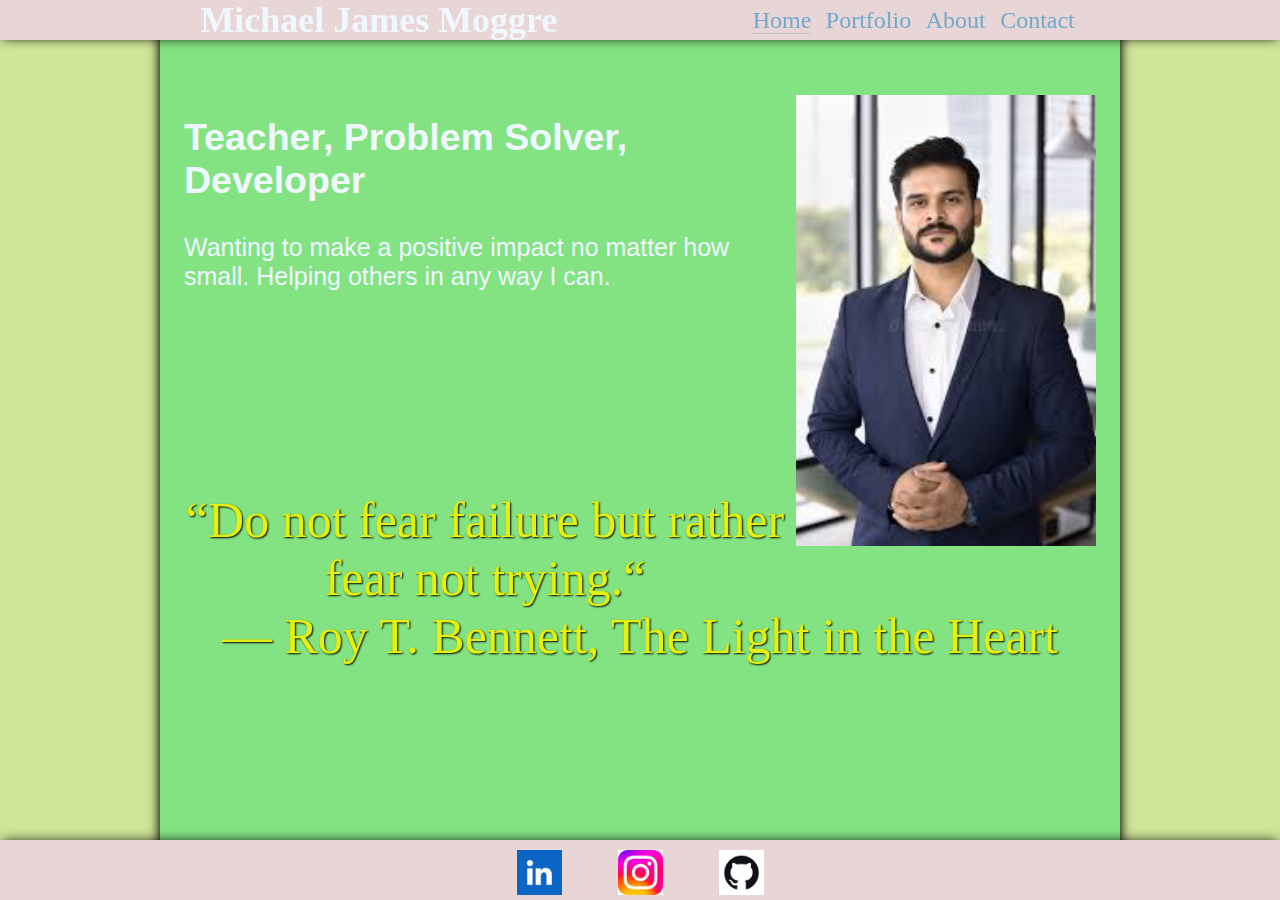
<file: index.html>
<!DOCTYPE html>
<html lang="en">
  <head>
    <meta charset="UTF-8" />
    <meta http-equiv="X-UA-Compatible" content="IE=edge" />
    <meta name="viewport" content="width=device-width, initial-scale=1.0" />
    <link rel="stylesheet" href="./index.css" />
    <script defer src="./index.js"></script>
    <title>Mike's Personal Site</title>
  </head>
  <body>
    <nav>
      <div id="name">
        <h1>Michael James Moggre</h1>
      </div>
      <div>
        <a class="active" href="#">Home</a>
        <a href="./portfolio.html">Portfolio</a>
        <a href="./about.html">About</a>
        <a href="./contact.html">Contact</a>
      </div>
    </nav>
    <main>
      <img alt="Professional" src="./Professional.jpg" />
      <h2>Teacher, Problem Solver, Developer</h2>
      <p>
        Wanting to make a positive impact no matter how small. Helping others
        in any way I can.
      </p>
      <h3 class="quote">
        “Do not fear failure but rather fear not trying.“
        <br />
        ― Roy T. Bennett, The Light in the Heart
      </h3>
    </main>
    <footer>
      <a href="https://linkedin.com" target="_blank">
        <img class="media-link" src="./link.png" alt="LinkedIn" />
      </a>
      <a href="https://instagram.com" target="_blank">
        <img class="media-link" src="./insta.jpg" alt="Instagram" />
      </a>
      <a href="https://github.com" target="_blank">
        <img class="media-link" src="./hub.jpg" alt="GitHub" />
      </a>
    </footer>
  </body>
</html>
</file>
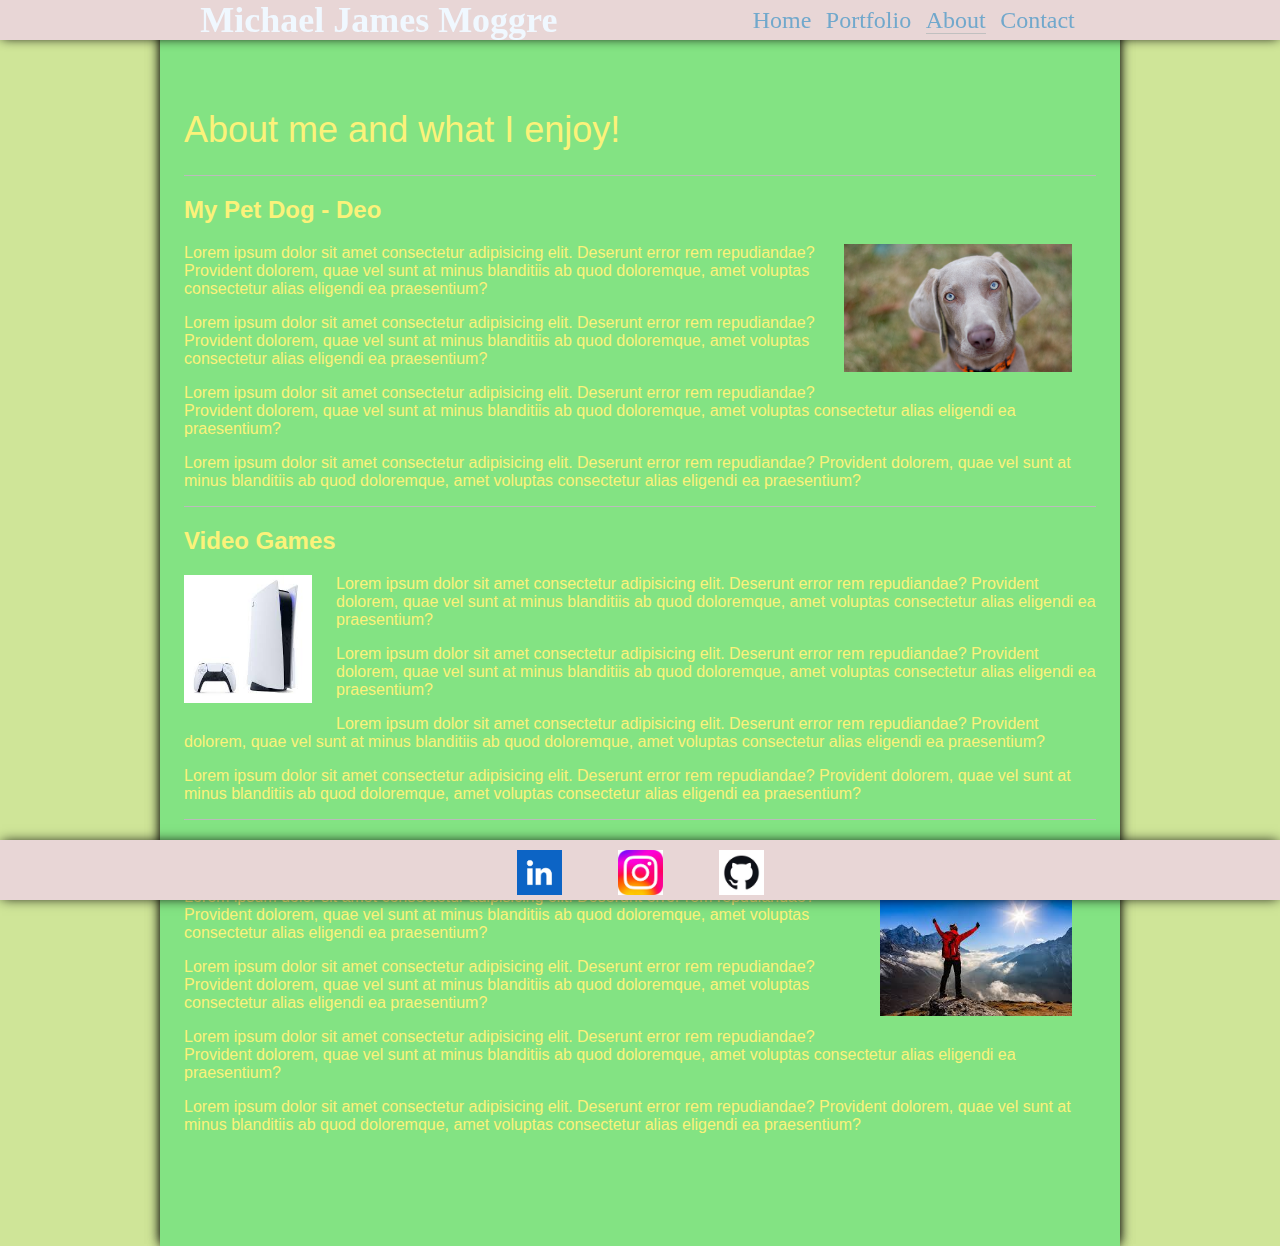
<file: about.html>
<!DOCTYPE html>
<html lang="en">
  <head>
    <meta charset="UTF-8" />
    <meta http-equiv="X-UA-Compatible" content="IE=edge" />
    <meta name="viewport" content="width=device-width, initial-scale=1.0" />
    <link rel="stylesheet" href="./about.css" />
    <script defer src="./index.js"></script>
    <title>Mike's Personal Site</title>
  </head>
  <body>
    <nav>
      <div id="name">
        <h1>Michael James Moggre</h1>
      </div>
      <div>
        <a href="./index.html">Home</a>
        <a href="./portfolio.html">Portfolio</a>
        <a class="active" href="#">About</a>
        <a href="./contact.html">Contact</a>
      </div>
    </nav>
    <main>
    <h1 id="about-header">About me and what I enjoy!</h1>
    <section class="about-section">
      <h2>My Pet Dog - Deo</h2>
      <img alt="dog" class="about-image" src="./Weimaraner850.jpg" />
      <p>
        Lorem ipsum dolor sit amet consectetur adipisicing elit. Deserunt error
        rem repudiandae? Provident dolorem, quae vel sunt at minus blanditiis ab
        quod doloremque, amet voluptas consectetur alias eligendi ea
        praesentium?
      </p>
      <p>
        Lorem ipsum dolor sit amet consectetur adipisicing elit. Deserunt error
        rem repudiandae? Provident dolorem, quae vel sunt at minus blanditiis ab
        quod doloremque, amet voluptas consectetur alias eligendi ea
        praesentium?
      </p>
      <p>
        Lorem ipsum dolor sit amet consectetur adipisicing elit. Deserunt error
        rem repudiandae? Provident dolorem, quae vel sunt at minus blanditiis ab
        quod doloremque, amet voluptas consectetur alias eligendi ea
        praesentium?
      </p>
      <p>
        Lorem ipsum dolor sit amet consectetur adipisicing elit. Deserunt error
        rem repudiandae? Provident dolorem, quae vel sunt at minus blanditiis ab
        quod doloremque, amet voluptas consectetur alias eligendi ea
        praesentium?
      </p>
    </section>
    <section class="about-section">
      <h2>Video Games</h2>
      <img alt="game" class="about-image" src="./ps5.jpg" />
      <p>
        Lorem ipsum dolor sit amet consectetur adipisicing elit. Deserunt error
        rem repudiandae? Provident dolorem, quae vel sunt at minus blanditiis ab
        quod doloremque, amet voluptas consectetur alias eligendi ea
        praesentium?
      </p>
      <p>
        Lorem ipsum dolor sit amet consectetur adipisicing elit. Deserunt error
        rem repudiandae? Provident dolorem, quae vel sunt at minus blanditiis ab
        quod doloremque, amet voluptas consectetur alias eligendi ea
        praesentium?
      </p>
      <p>
        Lorem ipsum dolor sit amet consectetur adipisicing elit. Deserunt error
        rem repudiandae? Provident dolorem, quae vel sunt at minus blanditiis ab
        quod doloremque, amet voluptas consectetur alias eligendi ea
        praesentium?
      </p>
      <p>
        Lorem ipsum dolor sit amet consectetur adipisicing elit. Deserunt error
        rem repudiandae? Provident dolorem, quae vel sunt at minus blanditiis ab
        quod doloremque, amet voluptas consectetur alias eligendi ea
        praesentium?
      </p>
    </section>
    <section class="about-section">
      <h2>Hiking</h2>
      <img alt="climb" class="about-image" src="./hike.jpg" />
      <p>
        Lorem ipsum dolor sit amet consectetur adipisicing elit. Deserunt error
        rem repudiandae? Provident dolorem, quae vel sunt at minus blanditiis ab
        quod doloremque, amet voluptas consectetur alias eligendi ea
        praesentium?
      </p>
      <p>
        Lorem ipsum dolor sit amet consectetur adipisicing elit. Deserunt error
        rem repudiandae? Provident dolorem, quae vel sunt at minus blanditiis ab
        quod doloremque, amet voluptas consectetur alias eligendi ea
        praesentium?
      </p>
      <p>
        Lorem ipsum dolor sit amet consectetur adipisicing elit. Deserunt error
        rem repudiandae? Provident dolorem, quae vel sunt at minus blanditiis ab
        quod doloremque, amet voluptas consectetur alias eligendi ea
        praesentium?
      </p>
      <p>
        Lorem ipsum dolor sit amet consectetur adipisicing elit. Deserunt error
        rem repudiandae? Provident dolorem, quae vel sunt at minus blanditiis ab
        quod doloremque, amet voluptas consectetur alias eligendi ea
        praesentium?
      </p>
    </section>
    </main>
    <footer>
      <a href="https://linkedin.com" target="_blank">
        <img class="media-link" src="./link.png" alt="LinkedIn" />
      </a>
      <a href="https://instagram.com" target="_blank">
        <img class="media-link" src="./insta.jpg" alt="Instagram" />
      </a>
      <a href="https://github.com" target="_blank">
        <img class="media-link" src="./hub.jpg" alt="GitHub" />
      </a>
    </footer>
  </body>
</html>
</file>
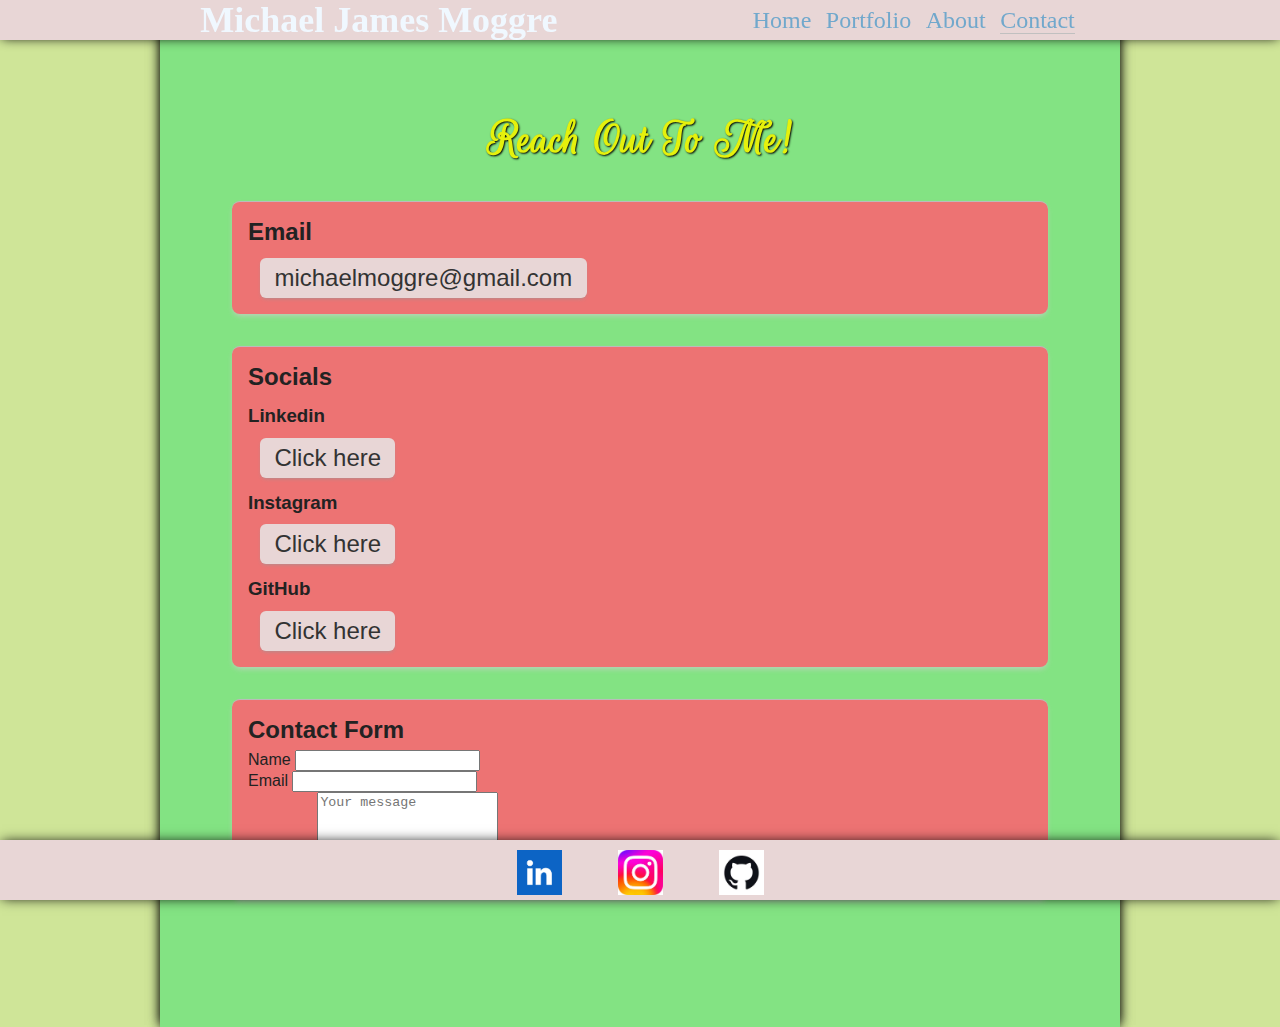
<file: contact.html>
<!DOCTYPE html>
<html lang="en">
  <head>
    <meta charset="UTF-8" />
    <meta name="viewport" content="width=device-width, initial-scale=1.0" />
    <meta http-equiv="X-UA-Compatible" content="IE=edge" />
    <link rel="stylesheet" href="./contact.css" />
    <script defer src="./index.js"></script>
    <title>Mike's Personal Site</title>
  </head>
  <body>
    <nav>
      <div id="name">
        <h1>Michael James Moggre</h1>
      </div>
      <div>
        <a href="./index.html">Home</a>
        <a href="./portfolio.html">Portfolio</a>
        <a href="./about.html">About</a>
        <a class="active" href="#">Contact</a>
      </div>
    </nav>
    <main>
      <h1 id="contact-header">Reach Out To Me!</h1>
      <section>
        <h2>Email</h2>
        <a
          href="mailto:michaelmoggre@gmail.com"
          target="_blank"
          title="Send an email to Michael Moggre"
          >michaelmoggre@gmail.com</a
        >
      </section>
      <section>
        <h2>Socials</h2>
        <h3>Linkedin</h3>
        <a href="https://linkedin.com" target="_blank">Click here</a>
        <h3>Instagram</h3>
        <a href="https://instagram.com" target="_blank">Click here</a>
        <h3>GitHub</h3>
        <a href="https://github.com" target="_blank">Click here</a>
      </section>
      <section>
        <h2>Contact Form</h2>
        <form id="form" action="#" method="post">
          <div class="form-row">
            <label for="name">Name</label>
            <input type="text" id="name" name="name" required />
          </div>
          <div class="form-row">
            <label for="email">Email</label>
            <input type="email" id="email" name="email" required />
          </div>
          <div class="form-row">
            <label for="message">Message</label>
            <textarea id="message" name="message" rows="4" placeholder="Your message"></textarea>
          </div>
          <button type="submit">Submit</button>
        </form>
      </section>
    </main>
    <footer>
      <a href="https://linkedin.com" target="_blank">
        <img class="media-link" src="./link.png" alt="LinkedIn" />
      </a>
      <a href="https://instagram.com" target="_blank">
        <img class="media-link" src="./insta.jpg" alt="Instagram" />
      </a>
      <a href="https://github.com" target="_blank">
        <img class="media-link" src="./hub.jpg" alt="GitHub" />
      </a>
    </footer>
  </body>
</html>
</file>
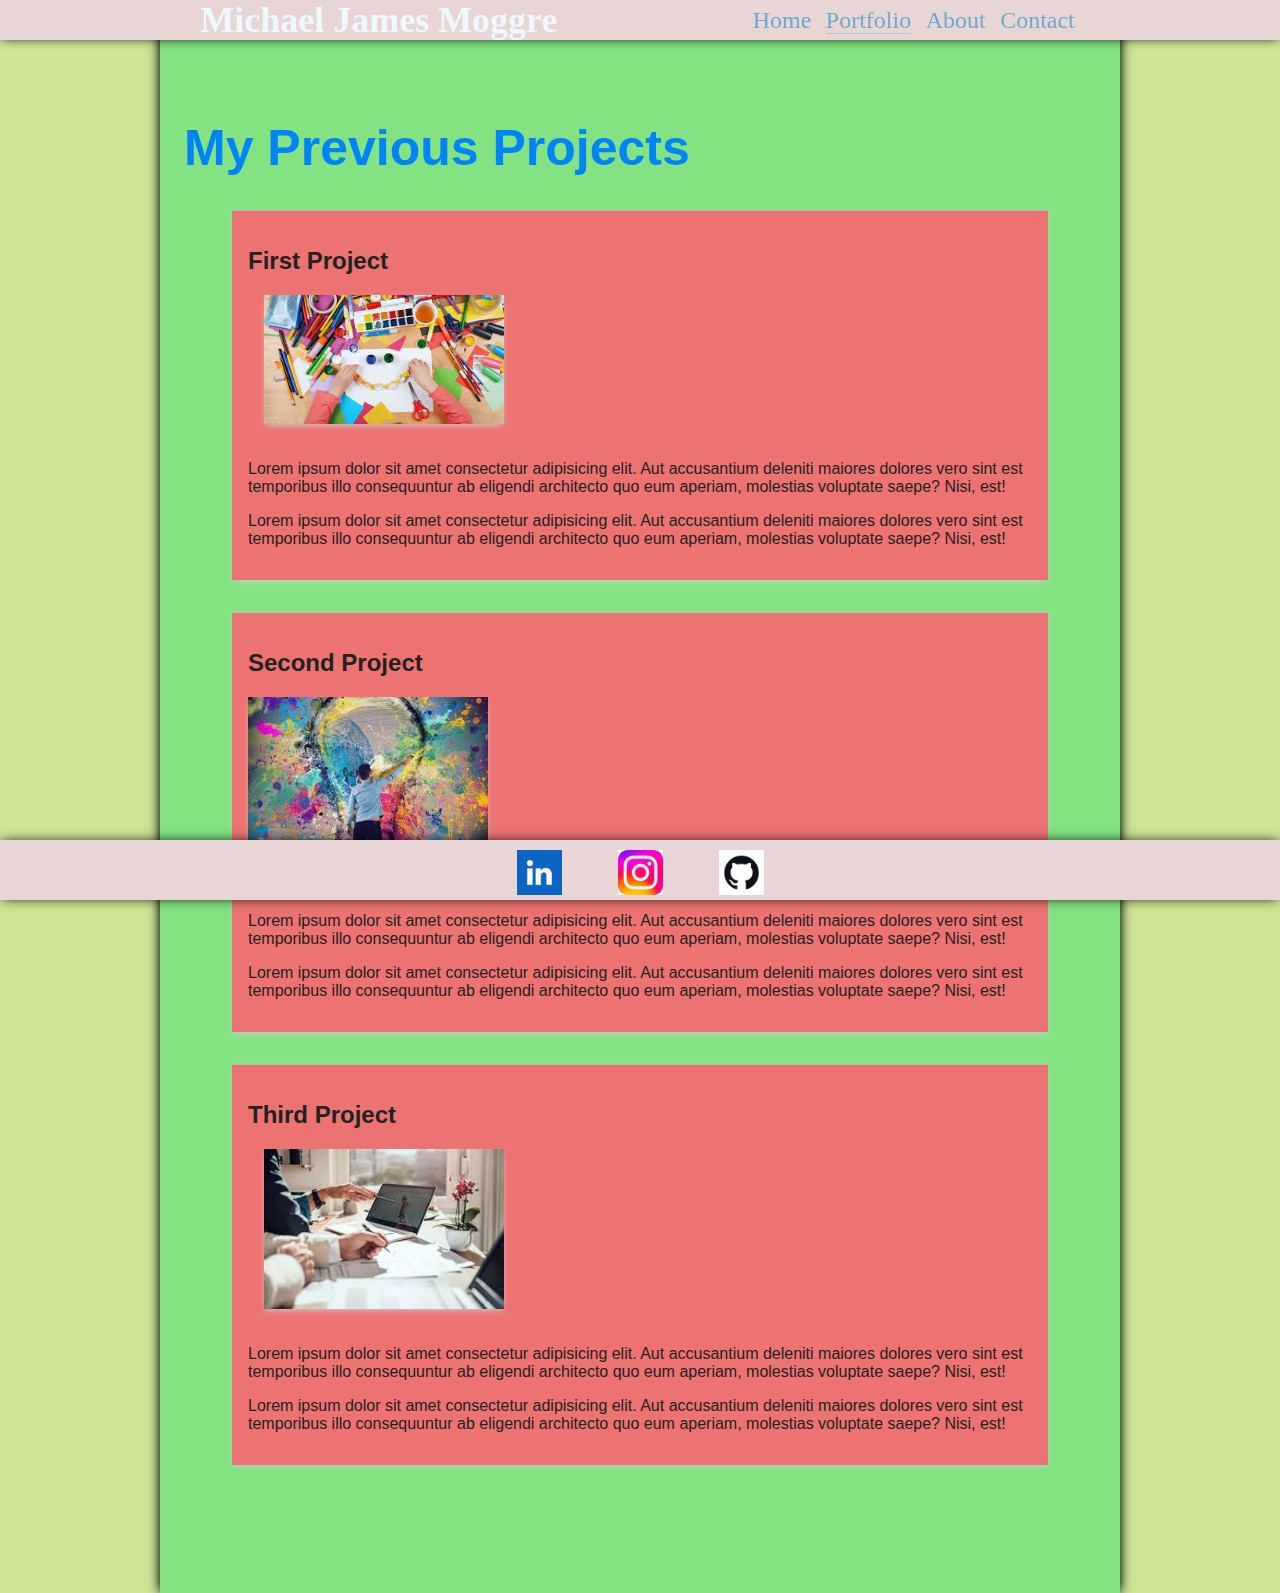
<file: portfolio.html>
<!DOCTYPE html>
<html lang="en">
  <head>
    <meta charset="UTF-8" />
    <meta http-equiv="X-UA-Compatible" content="IE=edge" />
    <meta name="viewport" content="width=device-width, initial-scale=1.0" />
    <link rel="stylesheet" href="./portfolio.css" />
    <script defer src="./index.js"></script>
    <title>Mike's Personal Site</title>
  </head>
  <body>
    <nav>
      <div id="name">
        <h1>Michael James Moggre</h1>
      </div>
      <div>
        <a href="./index.html">Home</a>
        <a class="active" href="#">Portfolio</a>
        <a href="./about.html">About</a>
        <a href="./contact.html">Contact</a>
      </div>
    </nav>
    <main>
      <h1 id="port-header">My Previous Projects</h1>
      <div id="project-container">
        <section class="project">
          <h2>First Project</h2>
          <div class="project-content">
            <img alt="port" class="port-image" src="./project1.jpg" />
            <p>
              Lorem ipsum dolor sit amet consectetur adipisicing elit. Aut
              accusantium deleniti maiores dolores vero sint est temporibus illo
              consequuntur ab eligendi architecto quo eum aperiam, molestias
              voluptate saepe? Nisi, est!
            </p>
            <p>
              Lorem ipsum dolor sit amet consectetur adipisicing elit. Aut
              accusantium deleniti maiores dolores vero sint est temporibus illo
              consequuntur ab eligendi architecto quo eum aperiam, molestias
              voluptate saepe? Nisi, est!
            </p>
          </div>
        </section>
        <section class="project">
          <h2>Second Project</h2>
          <div class="project-content">
            <img alt="port" class="port-image" src="./project2.jpg" />
            <p>
              Lorem ipsum dolor sit amet consectetur adipisicing elit. Aut
              accusantium deleniti maiores dolores vero sint est temporibus illo
              consequuntur ab eligendi architecto quo eum aperiam, molestias
              voluptate saepe? Nisi, est!
            </p>
            <p>
              Lorem ipsum dolor sit amet consectetur adipisicing elit. Aut
              accusantium deleniti maiores dolores vero sint est temporibus illo
              consequuntur ab eligendi architecto quo eum aperiam, molestias
              voluptate saepe? Nisi, est!
            </p>
          </div>
        </section>
        <section class="project">
          <h2>Third Project</h2>
          <div class="project-content">
            <img alt="port" class="port-image" src="./project3.jpg" />
            <p>
              Lorem ipsum dolor sit amet consectetur adipisicing elit. Aut
              accusantium deleniti maiores dolores vero sint est temporibus illo
              consequuntur ab eligendi architecto quo eum aperiam, molestias
              voluptate saepe? Nisi, est!
            </p>
            <p>
              Lorem ipsum dolor sit amet consectetur adipisicing elit. Aut
              accusantium deleniti maiores dolores vero sint est temporibus illo
              consequuntur ab eligendi architecto quo eum aperiam, molestias
              voluptate saepe? Nisi, est!
            </p>
          </div>
        </section>
      </div>
    </main>
    <footer>
      <a href="https://linkedin.com" target="_blank">
        <img class="media-link" src="./link.png" alt="LinkedIn" />
      </a>
      <a href="https://instagram.com" target="_blank">
        <img class="media-link" src="./insta.jpg" alt="Instagram" />
      </a>
      <a href="https://github.com" target="_blank">
        <img class="media-link" src="./hub.jpg" alt="GitHub" />
      </a>
    </footer>
  </body>
</html>
</file>
<file: index.css>
@import url('https://fonts.googleapis.com/css2?family=Rouge+Script&display=swap');

* {
  box-sizing: border-box;
}

html {
  background-color: #cfe598;
  font-size: 18px;
  font-family:'Trebuchet MS', 'Lucida Sans Unicode', 'Lucida Grande', 'Lucida Sans', Arial, sans-serif,;
}

body {
  background-color: rgb(131, 227, 131);
  box-shadow: 0 0 12px -2px black;
  padding: 0;
  max-width: 960px;
  margin: 0 auto;
}
a {
  color: rgb(113, 168, 204);
  text-decoration: none;
  font-size: x-large;
  margin: 0 5px;
}

nav {
  box-shadow: 0 0 12px -2px rgb(0, 0, 0);
  position: fixed;
  left: 0;
  right: 0;
  align-items: center;
  background-color: #e8d6d6;
  color: aliceblue;
  display: flex;
  height: 40px;
  padding: 10px;
  display: flex;
  justify-content:space-evenly;
}

main {
  min-height: 100vh;
  padding: 85px 24px 96px;
  box-shadow: 0 0 12px -2px black;
  color: aliceblue;
  font-family:Arial, Helvetica, sans-serif;
  font-size: 25px;
}

footer {
  background-color: #e8d6d6;
  color: aliceblue;
  height: 60px;
  padding: 10px;
  position: fixed;
  left: 0;
  right: 0;
  bottom: 0;
  width: 100%;
  text-align: center;
  box-shadow: 0 0 12px -2px black;
}

footer a {
  margin: 0 25px;
}

footer .media-link {
  height: 45px;
}

.active {
  border-bottom: 1px solid #c0c0c0;
}

main > img {
  width: 300px;
  float: right;
  margin: 10px 0 10px 10px;
}

main .quote {
  font-family: 'Rouge', cursive;
  color: rgb(229, 241, 12);
  font-size: 50px;
  font-weight: 100;
  text-shadow: 1px 1px 2px black;
  text-align:center;
  margin-top: 4em;
}

section {
  border-top: 1px solid #bbb;
  font-size: 16px;
}

@media screen and (max-width: 625px) { main {
    display: flex;
    flex-direction: column;
    align-items: center;
    text-align: center;
  }

  main .quote {
    margin-top: 0;
  }
footer a {
    margin: 0;
  }

  #form {
    margin: 0;
  }
}
</file>
<file: about.css>
@import url('https://fonts.googleapis.com/css2?family=Rouge+Script&display=swap');

* {
  box-sizing: border-box;
}

html {
  background-color: #cfe598;
  font-size: 18px;
  font-family:'Trebuchet MS', 'Lucida Sans Unicode', 'Lucida Grande', 'Lucida Sans', Arial, sans-serif,;
}

body {
  background-color: rgb(131, 227, 131);
  box-shadow: 0 0 12px -2px black;
  padding: 0;
  max-width: 960px;
  margin: 0 auto;
}
a {
  color: rgb(113, 168, 204);
  text-decoration: none;
  font-size: x-large;
  margin: 0 5px;
}

nav {
  box-shadow: 0 0 12px -2px rgb(0, 0, 0);
  position: fixed;
  left: 0;
  right: 0;
  align-items: center;
  background-color: #e8d6d6;
  color: aliceblue;
  display: flex;
  height: 40px;
  padding: 10px;
  display: flex;
  justify-content:space-evenly;
}

main {
  min-height: 100vh;
  padding: 85px 24px 96px;
  box-shadow: 0 0 12px -2px black;
  color: rgb(251, 242, 122);
  font-family:Arial, Helvetica, sans-serif;
  font-size: 25px;
}

footer {
  background-color: #e8d6d6;
  color: aliceblue;
  height: 60px;
  padding: 10px;
  position: fixed;
  left: 0;
  right: 0;
  bottom: 0;
  width: 100%;
  text-align: center;
  box-shadow: 0 0 12px -2px black;
}

footer a {
  margin: 0 25px;
}

footer .media-link {
  height: 45px;
}

.active {
  border-bottom: 1px solid #c0c0c0;
}

section {
  border-top: 1px solid #bbb;
  font-size: 16px;
}

#about-header {
  font-weight: 300;
  font-size: 2rem;
}

.about-section:nth-of-type(2n) > img {
  float: left;
  margin: 0 24px 24px 0;
}

.about-section:nth-of-type(2n + 1) > img {
  float: right;
  margin: 0 24px 24px 24px;
}

.about-section img {
  height: 128px;
}

@media screen and (max-width: 625px) { main {
    display: flex;
    flex-direction: column;
    align-items: center;
    text-align: center;
  }
  
footer a {
    margin: 0;
  }

  #form {
    margin: 0;
  }
  
  .about-section img {
    float: none !important;
    display: block;
    max-width: 100%;
    width: 240px;
    height: auto;
    margin: 0 auto 1em;
  }
}
</file>
<file: contact.css>
@import url('https://fonts.googleapis.com/css2?family=Rouge+Script&display=swap');

* {
  box-sizing: border-box;
}

html {
  background-color: #cfe598;
  font-size: 18px;
  font-family:'Trebuchet MS', 'Lucida Sans Unicode', 'Lucida Grande', 'Lucida Sans', Arial, sans-serif,;
}

body {
  background-color: rgb(131, 227, 131);
  box-shadow: 0 0 12px -2px black;
  padding: 0;
  max-width: 960px;
  margin: 0 auto;
}
a {
  color: rgb(113, 168, 204);
  text-decoration: none;
  font-size: x-large;
  margin: 0 5px;
}

nav {
  box-shadow: 0 0 12px -2px rgb(0, 0, 0);
  position: fixed;
  left: 0;
  right: 0;
  align-items: center;
  background-color: #e8d6d6;
  color: aliceblue;
  display: flex;
  height: 40px;
  padding: 10px;
  display: flex;
  justify-content:space-evenly;
}

main {
  min-height: 100vh;
  padding: 85px 24px 96px;
  box-shadow: 0 0 12px -2px black;
  color: aliceblue;
  font-family:Arial, Helvetica, sans-serif;
  font-size: 25px;
}

#contact-header {
  font-family: 'Rouge Script', cursive;
  color: rgb(229, 241, 12);
  text-shadow: 1px 1px 2px black;
  text-align: center;
  margin: 0.5em 0 0.25em;
}

footer {
  background-color: #e8d6d6;
  color: aliceblue;
  height: 60px;
  padding: 10px;
  position: fixed;
  left: 0;
  right: 0;
  bottom: 0;
  width: 100%;
  text-align: center;
  box-shadow: 0 0 12px -2px black;
}

footer a {
  margin: 0 25px;
}

footer .media-link {
  height: 45px;
}

.active {
  border-bottom: 1px solid #c0c0c0;
}

section {
  border-top: 1px solid #bbb;
  font-size: 16px;
  padding: 1em 0;
}

main section {
  width: calc(100% - 6em);
  background: #ed7373;
  color: #222;
  box-shadow: 0 3px 6px -2px #ccc;
  margin: 2em auto;
  padding: 1em;
  border-radius: 8px;
}

section h2 {
  margin: 0 0 0.25em;
}

section h3 {
  margin: 0.75em 0 0.25em;
}

main a:hover {
  text-decoration: underline;
}
main section a {
  display: inline-block;
  background-color: #e8d6d6;
  color: #333;
  padding: 0.25em 0.6em;
  margin: 0.25em 0.5em 0;
  border-radius: 6px;
  box-shadow: 0 2px 4px -2px #999;
}

main section a:hover {
  background-color: #e0caca;
  text-decoration: none;
  box-shadow: 0 3px 6px -2px #888;
}


@media screen and (max-width: 625px) { main {
    display: flex;
    flex-direction: column;
    align-items: center;
    text-align: center;
  }

footer a {
    margin: 0;
  }

  #form {
    margin: 0;
  }
  
  main section {
    width: calc(100% - 2em);
  }
}
</file>
<file: portfolio.css>
@import url('https://fonts.googleapis.com/css2?family=Rouge+Script&display=swap');

* {
  box-sizing: border-box;
}

html {
  background-color: #cfe598;
  font-size: 18px;
  font-family:'Trebuchet MS', 'Lucida Sans Unicode', 'Lucida Grande', 'Lucida Sans', Arial, sans-serif,;
}

body {
  background-color: rgb(131, 227, 131);
  box-shadow: 0 0 12px -2px black;
  padding: 0;
  max-width: 960px;
  margin: 0 auto;
}
a {
  color: rgb(113, 168, 204);
  text-decoration: none;
  font-size: x-large;
  margin: 0 5px;
}

nav {
  box-shadow: 0 0 12px -2px rgb(0, 0, 0);
  position: fixed;
  left: 0;
  right: 0;
  align-items: center;
  background-color: #e8d6d6;
  color: aliceblue;
  display: flex;
  height: 40px;
  padding: 10px;
  display: flex;
  justify-content:space-evenly;
}

main {
  min-height: 100vh;
  padding: 85px 24px 96px;
  box-shadow: 0 0 12px -2px black;
  color: rgb(0, 132, 247);
  font-family:Arial, Helvetica, sans-serif;
  font-size: 25px;
}

footer {
  background-color: #e8d6d6;
  color: aliceblue;
  height: 60px;
  padding: 10px;
  position: fixed;
  left: 0;
  right: 0;
  bottom: 0;
  width: 100%;
  text-align: center;
  box-shadow: 0 0 12px -2px black;
}

footer a {
  margin: 0 25px;
}

footer .media-link {
  height: 45px;
}

.active {
  border-bottom: 1px solid #c0c0c0;
}

section {
  border-top: 1px solid #bbb;
  font-size: 16px;
}

.project {
  width: calc(100% - 6em);
  background: #ed7373;
  color: #222;
  box-shadow: 0 3px 6px -2px #ccc;
  margin: 2em auto;
  padding: 1em;
}

.project:nth-of-type(2n) img {
  width: 240px;
  margin-right: 1em;
  margin-bottom: 1em;
  box-shadow: 0 3px 6px -2px #ccc;
}

.project:nth-of-type(2n + 1) img {
  width: 240px;
  margin-left: 1em;
  margin-bottom: 1em;
  box-shadow: 0 3px 6px -2px #ccc;
}

@media screen and (max-width: 625px) { main {
    display: flex;
    flex-direction: column;
    align-items: center;
    text-align: center;
  }

footer a {
    margin: 0;
  }

  #form {
    margin: 0;
  }
}
</file>
